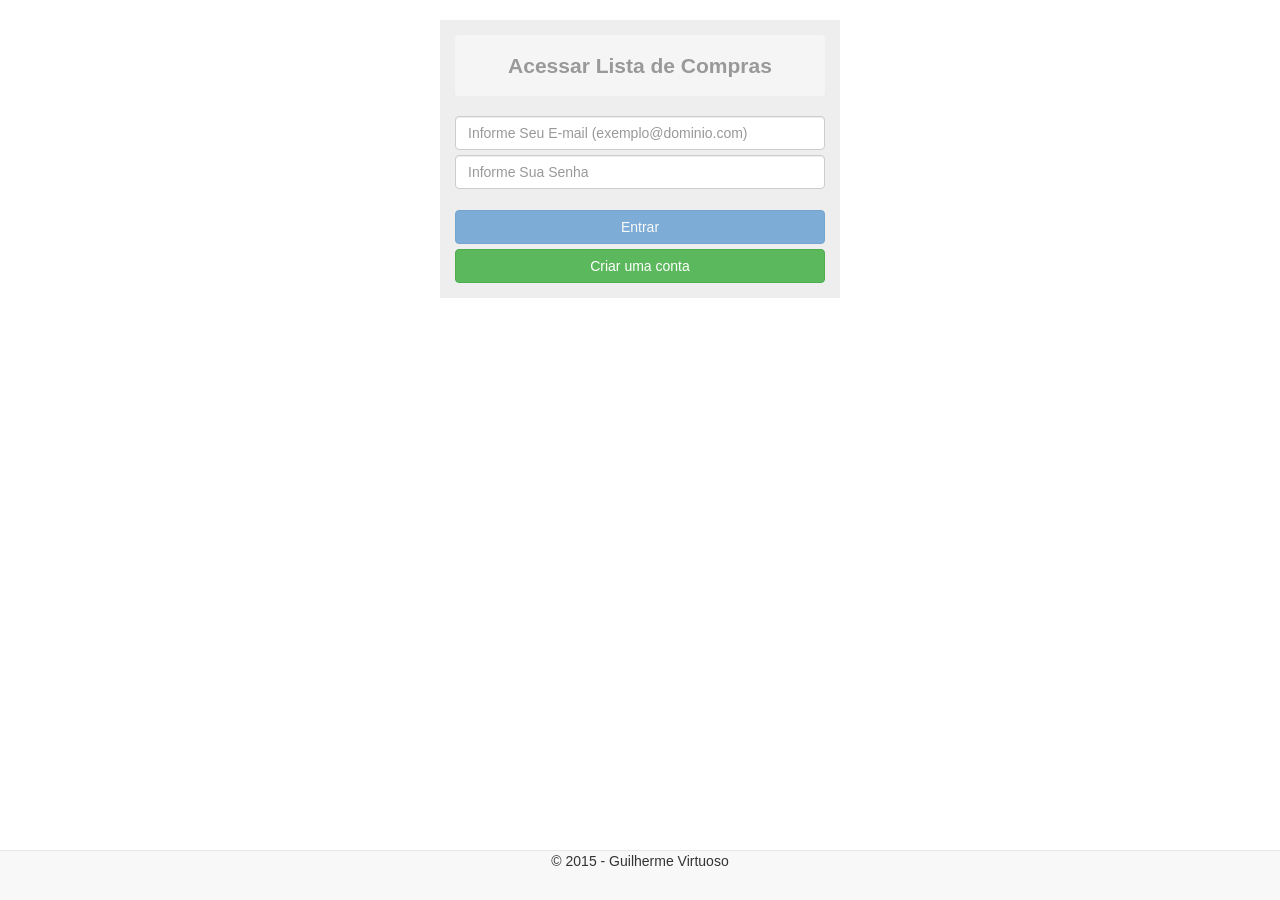
<file: src/main/webapp/index.html>
<html ng-app="listaCompras">

	<head>
		<meta charset="UTF-8">
		
		<title>App :: Lista de Compras</title>
		
		<link rel="icon" type="image/png" href="http://www.iconsdownload.net/icons/24/14073-lover-list.png" />
		<link rel="stylesheet" type="text/css" href="lib/bootstrap/bootstrap.css">
		<link rel="stylesheet" type="text/css" href="css/app.css">
		
		<script src="lib/angular/angular.js"></script>
		<script src="lib/angular/angular-local-storage.js"></script>
		<script src="lib/angular/angular-locale_pt-br.js"></script>
		<script src="lib/angular/angular-route.js"></script>
		<script src="lib/angular/ng-currency.js"></script>
		<script src="lib/angular/validate.js"></script>
		
		<script src="js/app.js"></script>
		
		<script src="js/controllers/loginController.js"></script>		
		<script src="js/controllers/mainController.js"></script>
		<script src="js/controllers/novoUsuarioController.js"></script>
		
		<script src="js/services/itemAPIService.js"></script>
		<script src="js/services/listaAPIService.js"></script>
		<script src="js/services/listaItemAPIService.js"></script>
		<script src="js/services/loginAPIService.js"></script>
		<script src="js/services/unidadeMedidaAPIService.js"></script>
		<script src="js/services/usuarioAPIService.js"></script>
		
		<script src="js/configs/registrarTokenConfig.js"></script>
		<script src="js/configs/routeConfig.js"></script>
		<script src="js/configs/storageConfig.js"></script>
		
		<script src="js/values/configValue.js"></script>
		
		<script src="js/directives/nksOnlyNumber.js"></script>
		
	</head>

	<body>
		
		<!-- Conteudo -->
		<div ng-view></div>
		
		<!-- Rodapé -->
		<nav class="navbar navbar-default navbar-fixed-bottom">
			<div class="container-fluid">
				<div style="text-align:center" ng-include="'view/rodape.html'"></div>
			</div>
		</nav>
		
	</body>
</html>
</file>
<file: src/main/webapp/css/app.css>
body { 
	padding-bottom: 70px; 
}

.fontePequena {
	font-size: 15px;
}

.list-group-item {
	padding: 0px;
}

.panel-heading {
	padding: 0px;
}

.jumbotron {
	width: 400px;
	text-align: center;
	margin-top: 20px;
	margin-left: auto;
	margin-right: auto;
	padding: 15px
}

.listaPrincipal {
	width: 800px;
}

.table {
	margin-top: 5px;
	margin-bottom: 5px;
}

.form-control {
	margin-bottom: 5px;
}

.form-control-main {
	margin-bottom: 0px;
}

.form-control-main-btn {
	height: 34px;
}

.tdIcone {
	padding: 8px 0px 8px 0px;
}

.textoADireita {
	text-align: right;
}

.isComprado {
	color: #c9c9c9;
	text-decoration: line-through;
}
</file>
